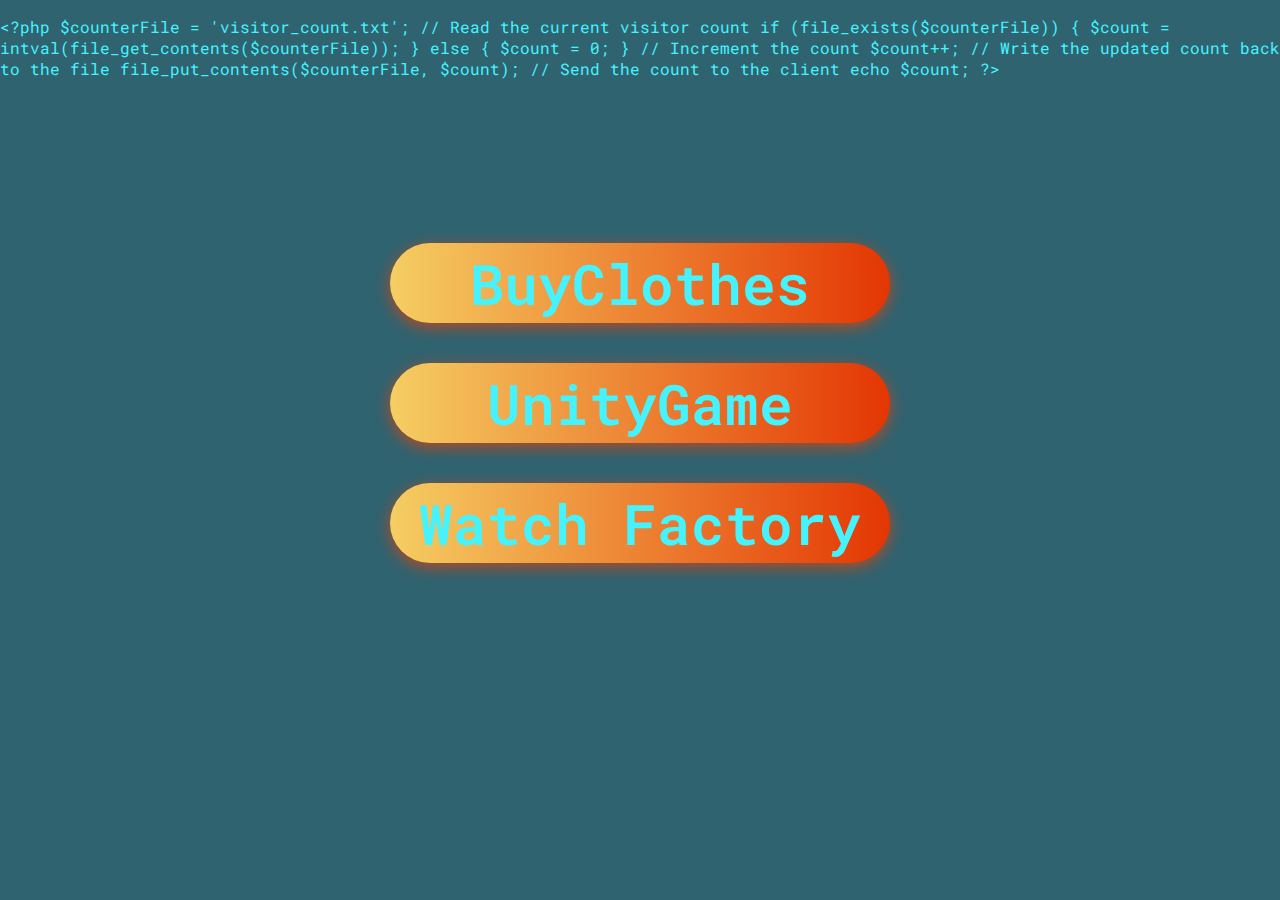
<file: index.html>
<html>
    <meta name="viewport" content="width=device-width, initial-scale=0.6, maximum-scale=0.6, user-scalable=no">
    <meta http-equiv="Cache-Control" content="no-cache"/>
    <meta http-equiv="Pragma" content="no-cache"/>
    <meta http-equiv="Expires" content="0" />
    <link rel="icon" href="ankitsingh.jpg">
    <link rel="preconnect" href="https://fonts.googleapis.com">
    <link rel="preconnect" href="https://fonts.gstatic.com" crossorigin>
    <link href="https://fonts.googleapis.com/css2?family=Roboto+Mono:ital@1&display=swap" rel="stylesheet"> 
    <link rel="stylesheet" href="link.css">
    <title>All links🔥</title>
    <head>
        <div class="count">
            <p style="color:#45f3ff; font-size: 1em;" id="visitorCount">Loading...</p>
        </div>
        <div class="home">
            
        </div>
        <div  class="buttons">
            <button class="btn-hover color-2"><a href="http://buyclothes.ankitgaming.unaux.com">BuyClothes</a></button>
            <button class="btn-hover color-2"><a href="http://unitygame.ankitgaming.unaux.com">UnityGame</a></button>
            <button class="btn-hover color-2"><a href="http://watchfactory.ankitgaming.unaux.com">Watch Factory</button>
        </div>

       

        <script>
        function updateVisitorCount() {
            var xhr = new XMLHttpRequest();
            xhr.onreadystatechange = function() {
                if (xhr.readyState === 4 && xhr.status === 200) {
                    document.getElementById('visitorCount').textContent = xhr.responseText;
                }
            };
            xhr.open('GET', 'counter.php', true);
            xhr.send();
        }

        updateVisitorCount();
    </script>

    
    <footer>
        
    </footer>
    
    <style>
        body {
            margin: 0;
            padding: 0;
            min-height: 100vh;
            display: flex;
            flex-direction: column;
        }
        count {
            font-size: 2em;
            color: #fff;
            text-align: right;
            padding: 10px;
            margin-top: auto; 
        }
    </style>
    
    </head>



</html>
</file>
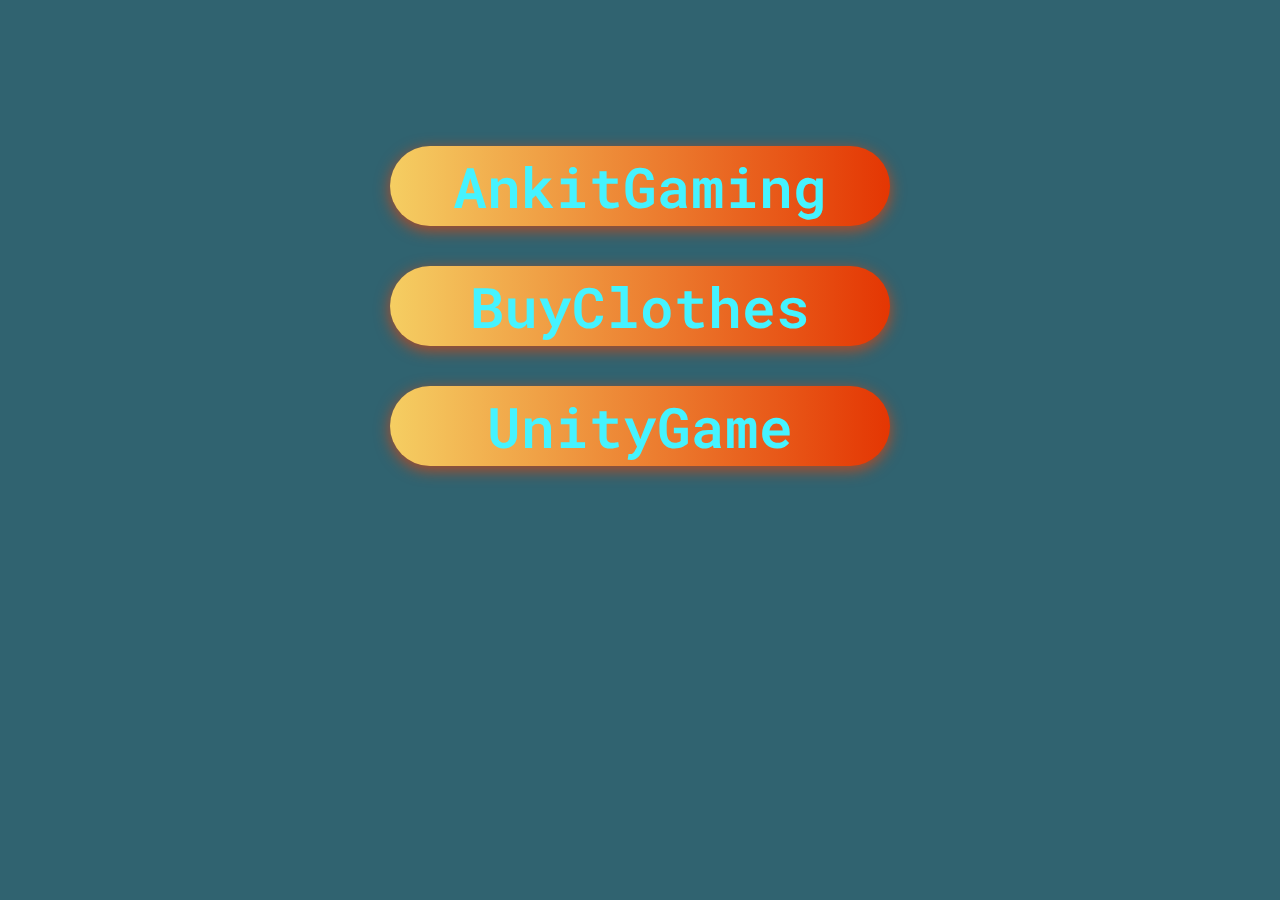
<file: link.html>
<html>
    <meta http-equiv="Cache-Control" content="no-cache"/>
    <meta http-equiv="Pragma" content="no-cache"/>
    <meta http-equiv="Expires" content="0" />
    <link rel="icon" href="ankitsingh.jpg">
    <link rel="preconnect" href="https://fonts.googleapis.com">
    <link rel="preconnect" href="https://fonts.gstatic.com" crossorigin>
    <link href="https://fonts.googleapis.com/css2?family=Roboto+Mono:ital@1&display=swap" rel="stylesheet"> 
    <link rel="stylesheet" href="link.css">
    <title>All links🔥</title>
    <head>
        <div class="home">
            
        </div>
        <div  class="buttons">
            <button class="btn-hover color-2"><a href="http://ankitgaming.ga">AnkitGaming</a></button>
            <button class="btn-hover color-2"><a href="http://buyclothes.ankitgaming.unaux.com">BuyClothes</a></button>
            <button class="btn-hover color-2"><a href="http://unitygame.ankitgaming.unaux.com">UnityGame</a></button>
        </div>
    </head>
</html>
</file>
<file: link.css>
*
{
    font-family: 'Roboto Mono', monospace;
}
body
{
    background-color: rgb(48, 99, 112);
}
.buttons a
{   
    text-align: center;
    position: relative;
    margin: 10px 0;
    font-size: 3.5em;
    color: #45f3ff;
    text-decoration: none;
}

* {
    -webkit-box-sizing: border-box;
    -moz-box-sizing: border-box;
    box-sizing: border-box;
}

.buttons {
    margin: 10%;
    text-align: center;
}

.btn-hover {
    width: 500px;
    font-size: 16px;
    font-weight: 600;
    color: #fff;
    cursor: pointer;
    margin: 20px;
    height: 80px;
    text-align:center;
    border: none;
    background-size: 300% 100%;

    border-radius: 50px;
    moz-transition: all .4s ease-in-out;
    -o-transition: all .4s ease-in-out;
    -webkit-transition: all .4s ease-in-out;
    transition: all .4s ease-in-out;
}

.btn-hover:hover {
    background-position: 100% 0;
    moz-transition: all .4s ease-in-out;
    -o-transition: all .4s ease-in-out;
    -webkit-transition: all .4s ease-in-out;
    transition: all .4s ease-in-out;
}

.btn-hover:focus {
    outline: none;
}


.btn-hover.color-2 {
    background-image: linear-gradient(to right, #f5ce62, #e43603, #fa7199, #e85a19);
    box-shadow: 0 4px 15px 0 rgba(229, 66, 10, 0.75);
}
</file>
